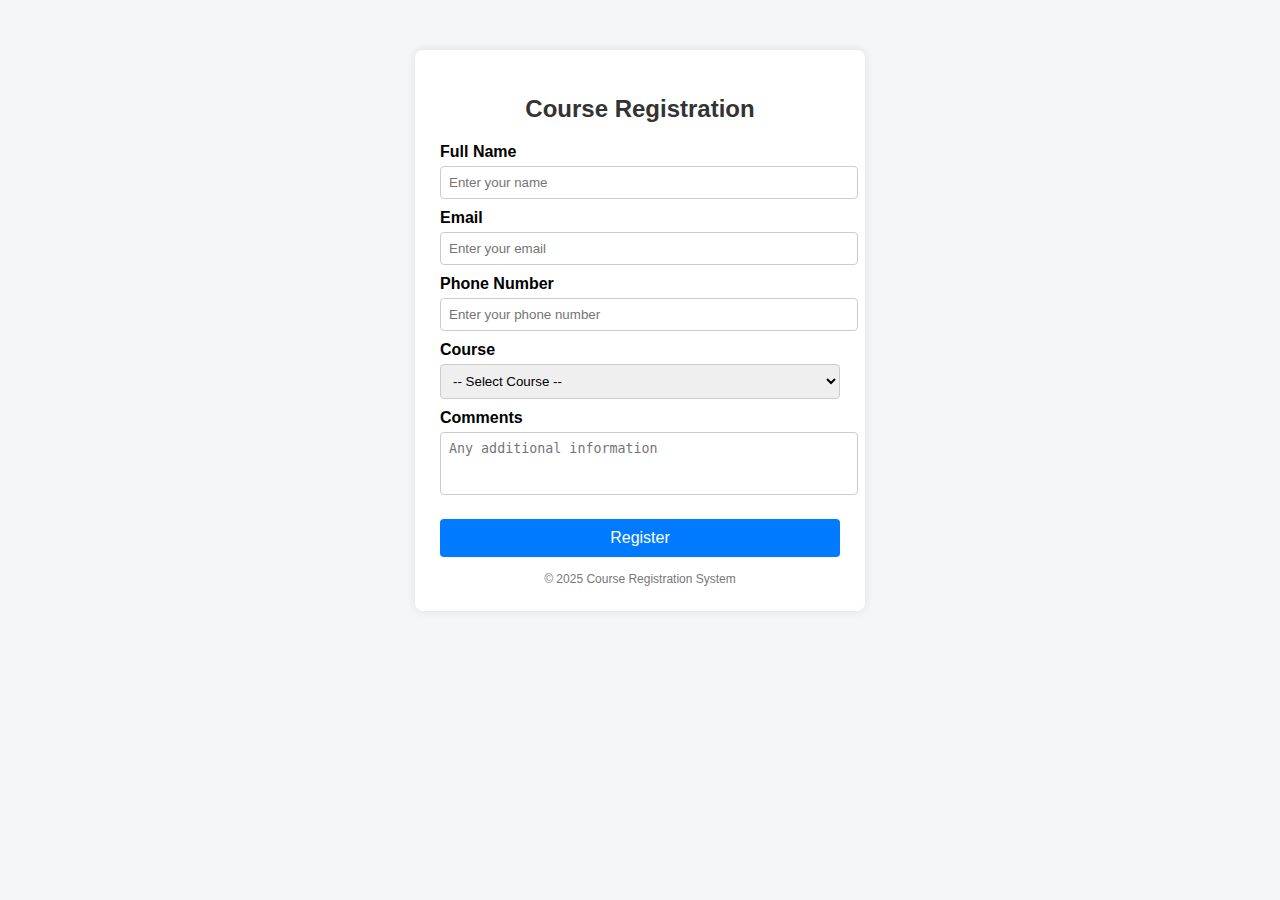
<file: WEBPAGES/CourseRegistration/index.html>
<!DOCTYPE html>
<html lang="en">
<head>
    <meta charset="UTF-8">
    <title>Course Registration</title>
    <style>
        body {
            font-family: Arial, sans-serif;
            background-color: #f4f6f8;
            margin: 0;
            padding: 0;
        }

        .container {
            width: 400px;
            margin: 50px auto;
            background: #ffffff;
            padding: 25px;
            border-radius: 8px;
            box-shadow: 0 0 10px rgba(0,0,0,0.1);
        }

        h2 {
            text-align: center;
            margin-bottom: 20px;
            color: #333;
        }

        label {
            font-weight: bold;
            display: block;
            margin-top: 10px;
        }

        input, select, textarea {
            width: 100%;
            padding: 8px;
            margin-top: 5px;
            border-radius: 4px;
            border: 1px solid #ccc;
        }

        textarea {
            resize: none;
        }

        .btn {
            width: 100%;
            margin-top: 20px;
            padding: 10px;
            background-color: #007bff;
            border: none;
            color: white;
            font-size: 16px;
            border-radius: 4px;
            cursor: pointer;
        }

        .btn:hover {
            background-color: #0056b3;
        }

        .footer {
            text-align: center;
            margin-top: 15px;
            font-size: 12px;
            color: #777;
        }
    </style>
</head>
<body>

    <div class="container">
        <h2>Course Registration</h2>

        <form>
            <label>Full Name</label>
            <input type="text" placeholder="Enter your name" required>

            <label>Email</label>
            <input type="email" placeholder="Enter your email" required>

            <label>Phone Number</label>
            <input type="tel" placeholder="Enter your phone number">

            <label>Course</label>
            <select required>
                <option value="">-- Select Course --</option>
                <option>Java Full Stack</option>
                <option>Python with Django</option>
                <option>Web Development</option>
                <option>Data Science</option>
            </select>

            <label>Comments</label>
            <textarea rows="3" placeholder="Any additional information"></textarea>

            <button class="btn" type="submit">Register</button>
        </form>

        <div class="footer">
            © 2025 Course Registration System
        </div>
    </div>

</body>
</html>
</file>
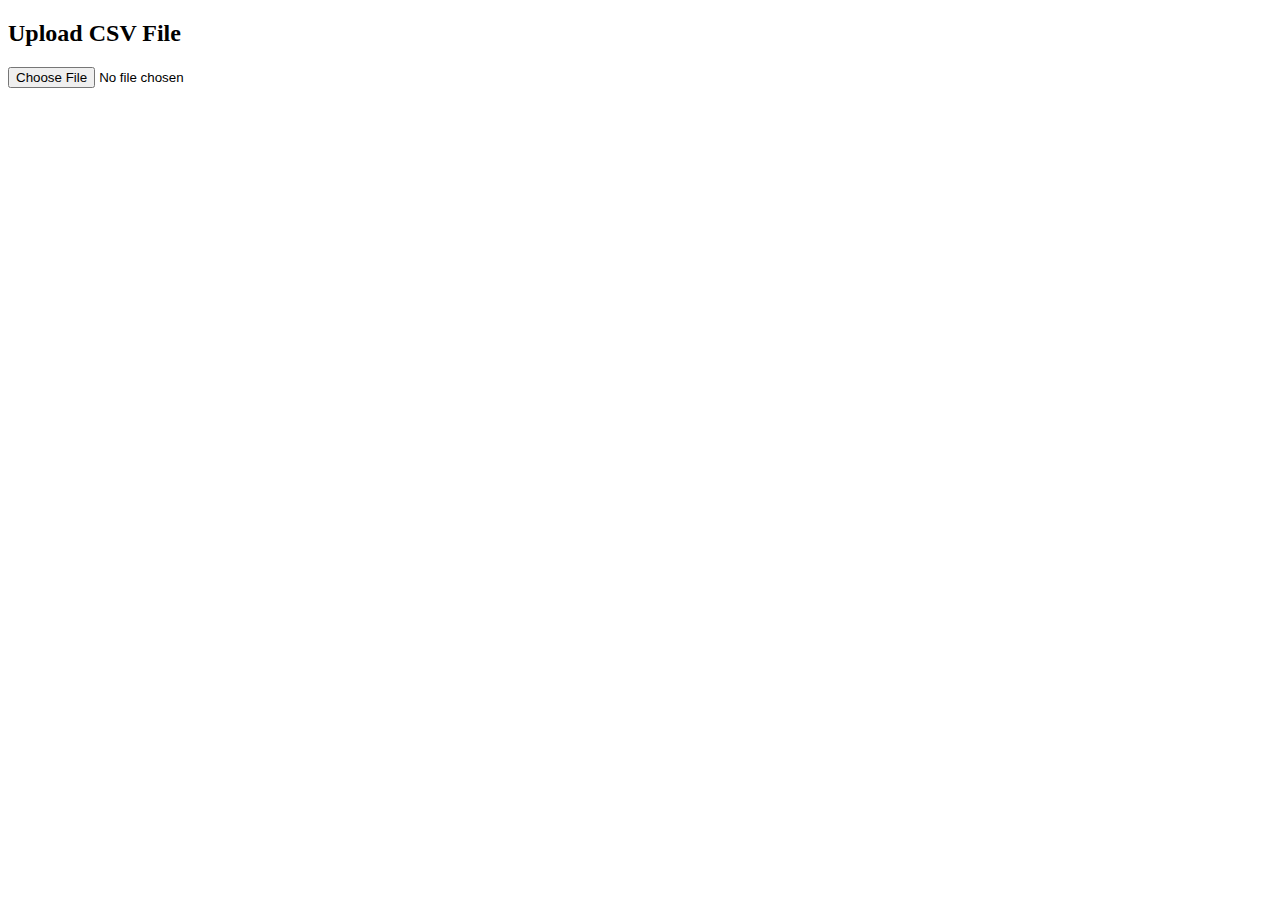
<file: WEBPAGES/Time table/pat_timetable.html>
<!DOCTYPE html>
<html>
<head>
    <title>Read CSV and Display Table</title>
    <style>
        table {
            width: 80%;
            border-collapse: collapse;
            margin-top: 20px;
        }
        table, th, td {
            border: 1px solid black;
        }
        th, td {
            padding: 10px;
            text-align: left;
        }
    </style>
</head>
<body>

<h2>Upload CSV File</h2>

<input type="file" id="csvFile" accept=".csv">

<table id="outputTable"></table>

<script>
    document.getElementById("csvFile").addEventListener("change", function () {
        const file = this.files[0];
        const reader = new FileReader();

        reader.onload = function (e) {
            const text = e.target.result;
            displayCSV(text);
        };

        reader.readAsText(file);
    });

    function displayCSV(csvText) {
        const rows = csvText.trim().split("\n").map(row => row.split(","));

        let tableHTML = "<tr>";
        rows[0].forEach(header => tableHTML += `<th>${header}</th>`);
        tableHTML += "</tr>";

        for (let i = 1; i < rows.length; i++) {
            tableHTML += "<tr>";
            rows[i].forEach(col => tableHTML += `<td>${col}</td>`);
            tableHTML += "</tr>";
        }

        document.getElementById("outputTable").innerHTML = tableHTML;
    }
</script>

</body>
</html>
</file>
